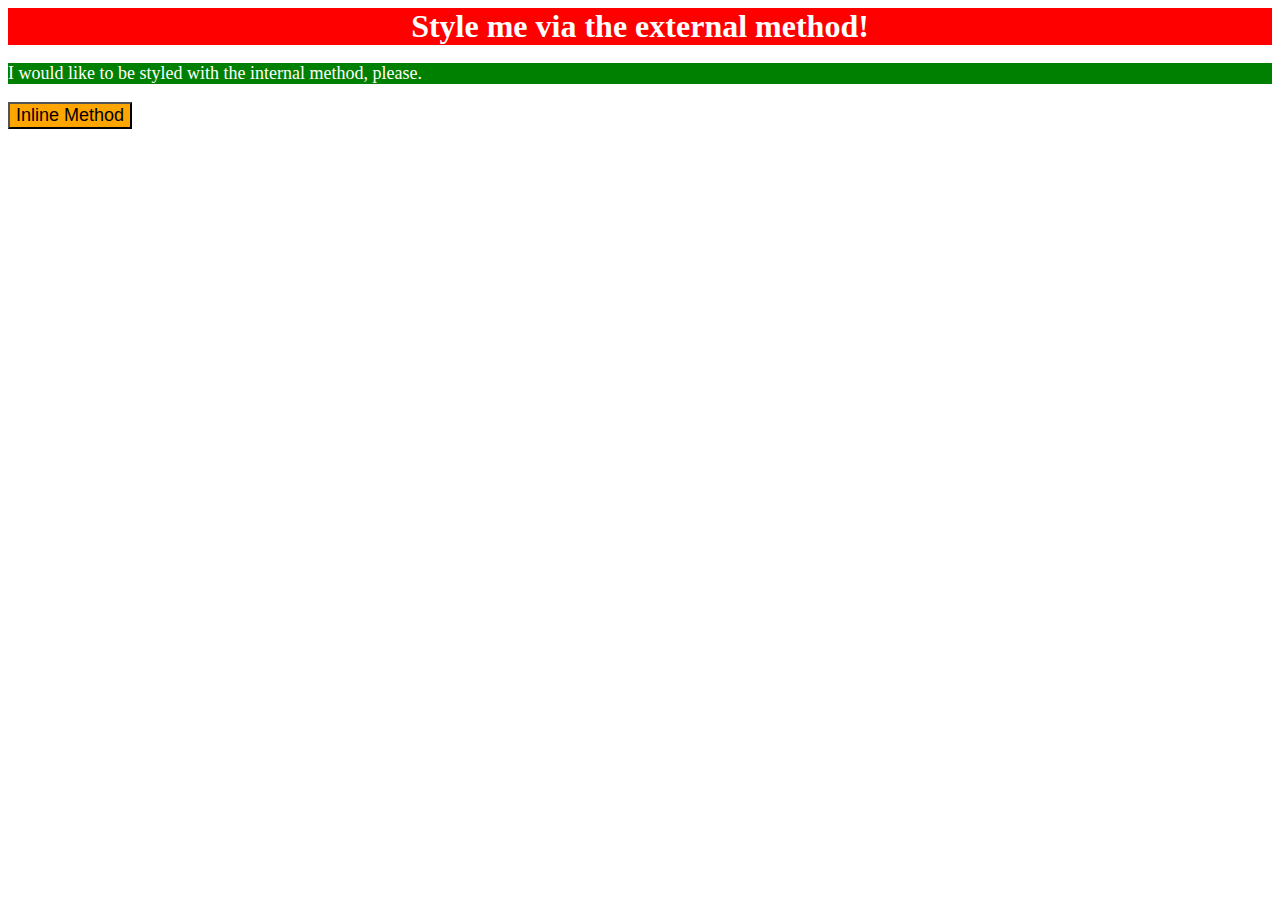
<file: foundations/01-css-methods/index.html>
<!DOCTYPE html>
<html lang="en">
  <head>
    <meta charset="UTF-8">
    <meta http-equiv="X-UA-Compatible" content="IE=edge">
    <meta name="viewport" content="width=device-width, initial-scale=1.0">
    <link rel="stylesheet" href="external.css">
    <title>Methods for Adding CSS</title>
    
    <style>
      .internal-css {
        background-color: green;
        color: white;
        font-size: 18px;
      }
    </style>

  </head>
  <body>
    <div class="external-css">Style me via the external method!</div>
    <p class="internal-css">I would like to be styled with the internal method, please.</p>
    <button style="background-color:orange; font-size: 18px;">Inline Method</button>
  </body>
</html>
</file>
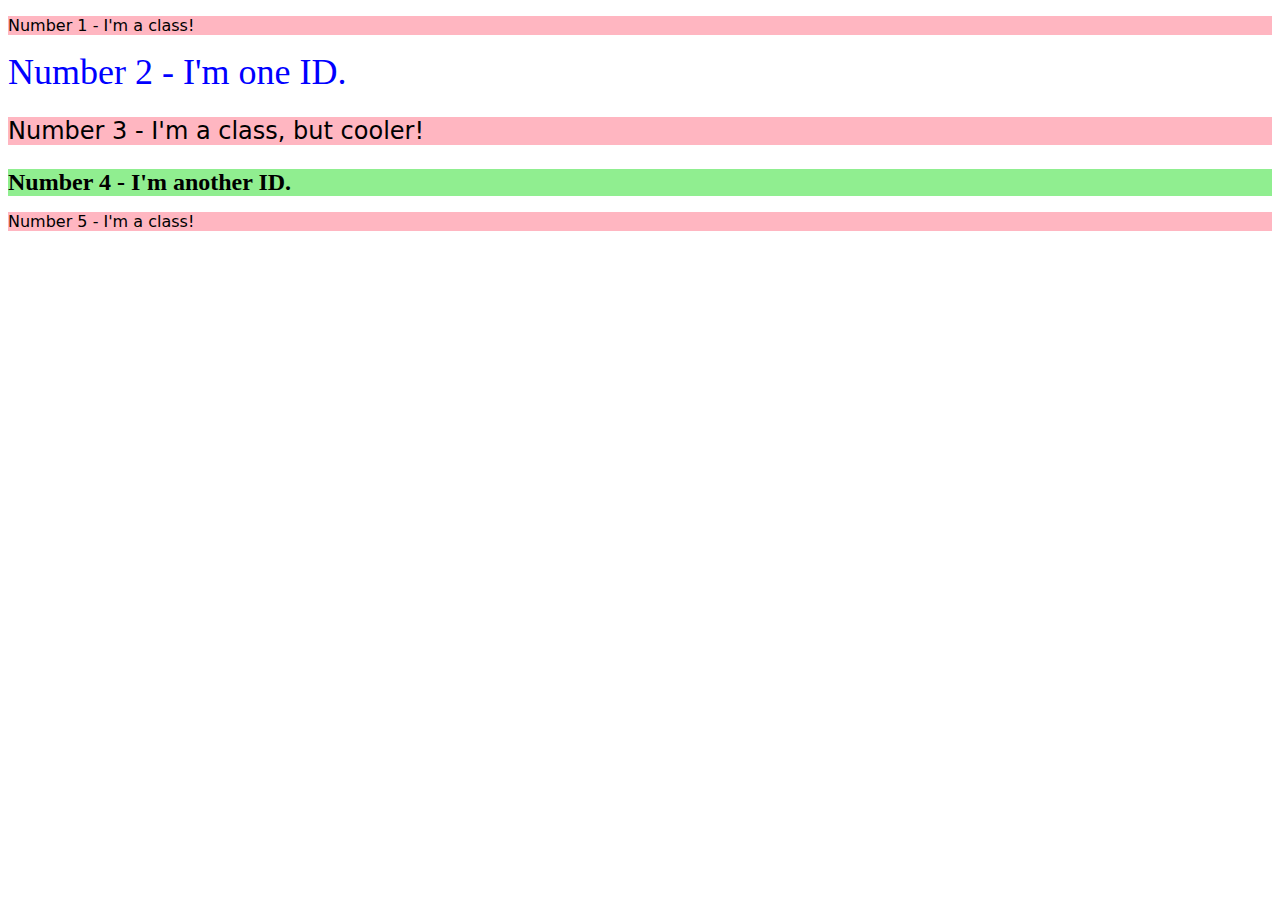
<file: foundations/02-class-id-selectors/index.html>
<!DOCTYPE html>
<html lang="en">
  <head>
    <meta charset="UTF-8">
    <meta http-equiv="X-UA-Compatible" content="IE=edge">
    <meta name="viewport" content="width=device-width, initial-scale=1.0">
    <link rel="stylesheet" href="style.css">
    <title>Class and ID Selectors</title>
    <link rel="stylesheet" href="style.css">
  </head>
  <body>
    <p class="odds">Number 1 - I'm a class!</p>
    <div id="even">Number 2 - I'm one ID.</div>
    <p class="odds adj-font-size">Number 3 - I'm a class, but cooler!</p>
    <div class="even">Number 4 - I'm another ID.</div>
    <p class="odds">Number 5 - I'm a class!</p>
  </body>
</html>
</file>
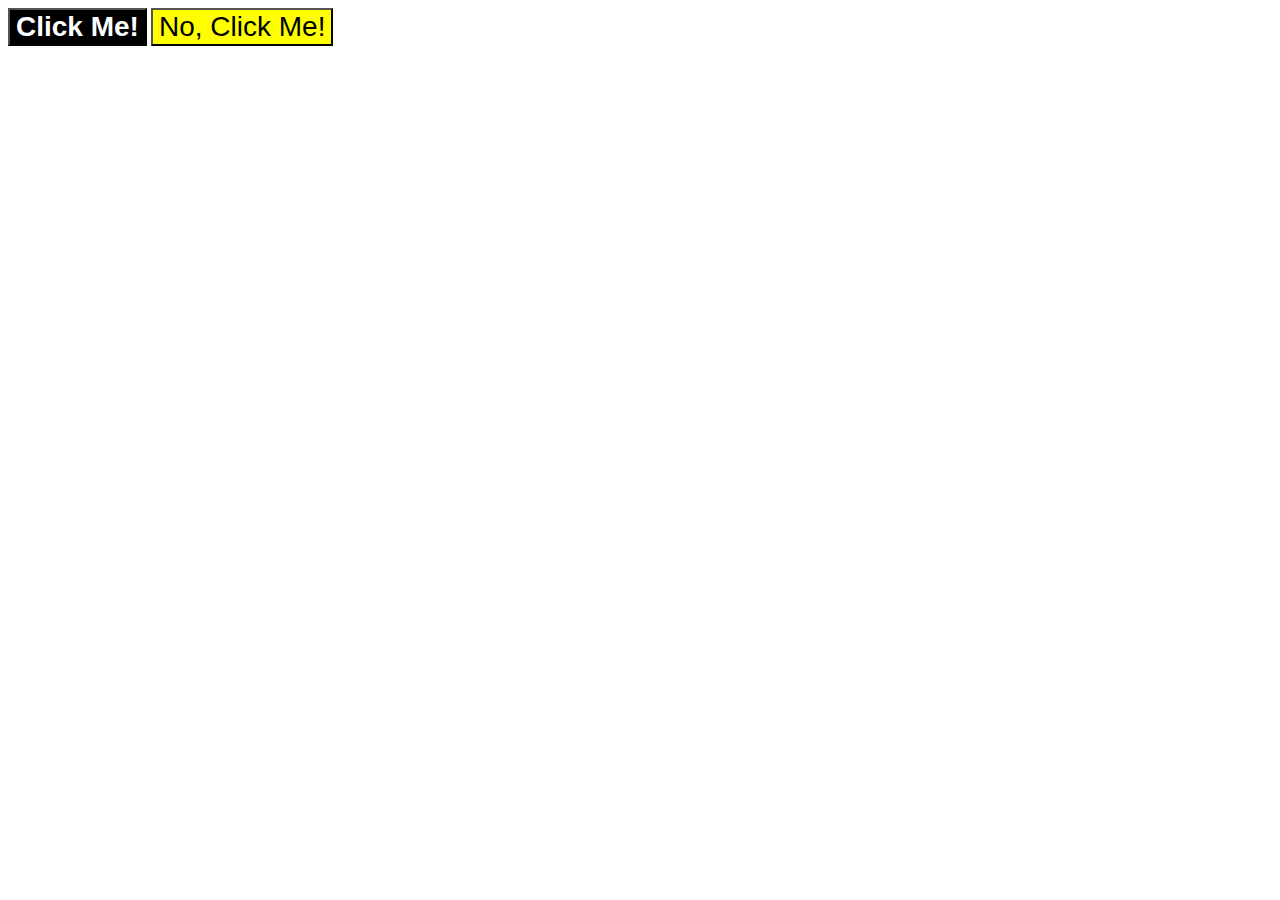
<file: foundations/03-grouping-selectors/index.html>
<!DOCTYPE html>
<html lang="en">
  <head>
    <meta charset="UTF-8">
    <meta http-equiv="X-UA-Compatible" content="IE=edge">
    <meta name="viewport" content="width=device-width, initial-scale=1.0">
    <title>Grouping Selectors</title>
    <link rel="stylesheet" href="style.css">
  </head>
  <body>
    <button class="btn one">Click Me!</button>
    <button class="btn two">No, Click Me!</button>
  </body>
</html>
</file>
<file: foundations/01-css-methods/external.css>
.external-css {
    background-color: red;
    color: white;
    font-size: 32px;
    text-align: center;
    font-weight: bold;
}
</file>
<file: foundations/02-class-id-selectors/style.css>
.odds {
    background-color: #ffb6c1;
    font-family: Verdana, DejaVu Sans, sans-serif;
}

.odds.adj-font-size {
    font-size: 24px;
}

#even {
    color: blue;
    font-size: 36px;
}

.even {
    background-color: lightgreen;
    font-size: 24px;
    font-weight: bold;
}
</file>
<file: foundations/03-grouping-selectors/style.css>
.btn.one {
    background-color: black;
    color: white;
    font-weight: bold;
}

.btn.two{
    background-color: yellow;
}

.btn {
    font-size: 28px;
    font-family: Helvetica, 'New Times Roman', sans-serif;
}
</file>
